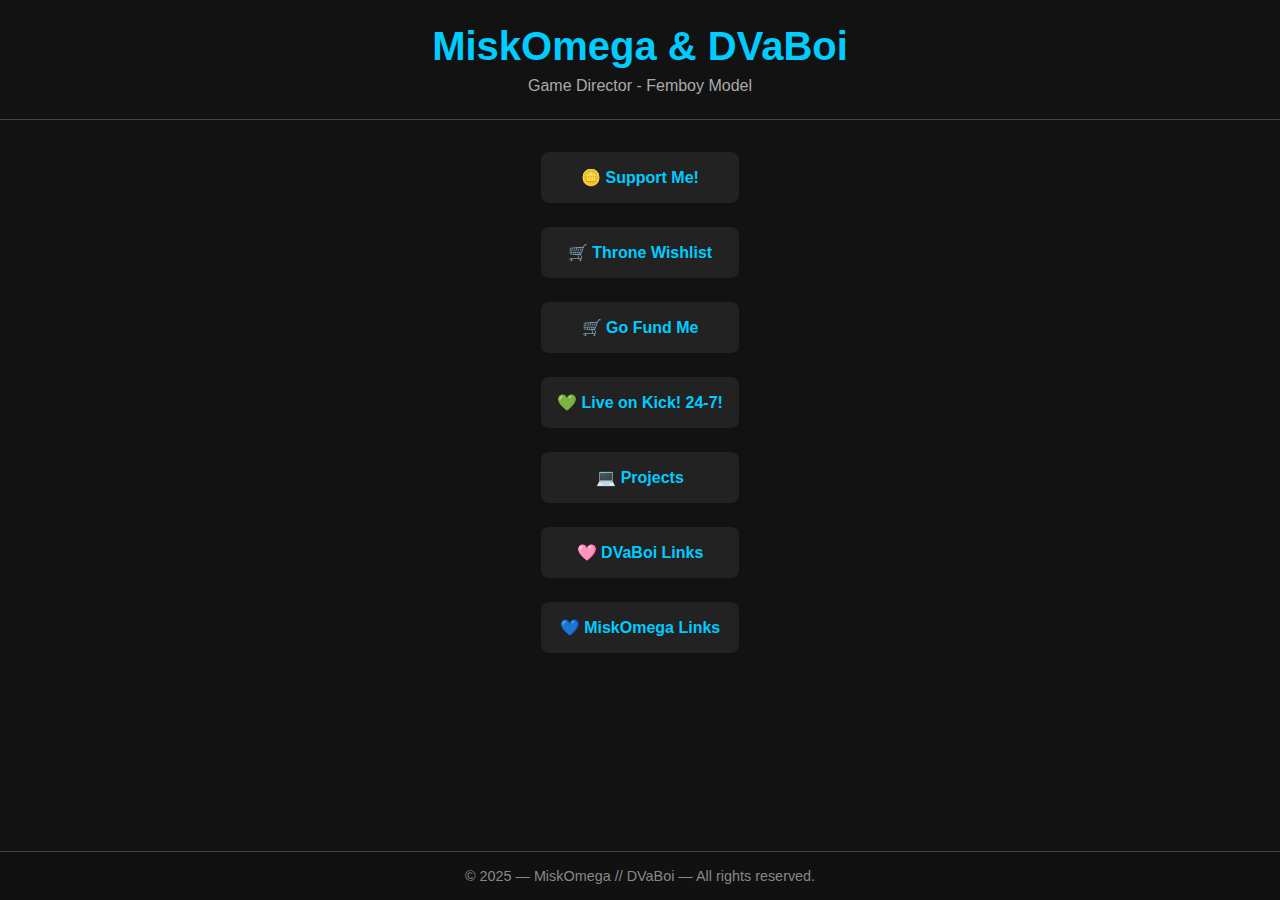
<file: index.html>
<!DOCTYPE html>
<html lang="en">
<head>
<meta charset="UTF-8" />
<meta name="viewport" content="width=device-width, initial-scale=1" />
<title>MiskOmega.com</title>
<style>
  body {
    margin: 0; padding: 0;
    font-family: 'Segoe UI', Tahoma, Geneva, Verdana, sans-serif;
    background: #121212;
    color: #eee;
    display: flex;
    flex-direction: column;
    min-height: 100vh;
  }
  header {
    text-align: center;
    padding: 1.5rem;
    border-bottom: 1px solid #444;
  }
  header h1 {
    margin: 0;
    font-weight: 700;
    font-size: 2.5rem;
    color: #00ccff;
  }
  header p {
    margin: 0.5rem 0 0;
    font-size: 1rem;
    color: #aaa;
  }
  main {
    flex: 1;
    padding: 2rem;
    max-width: 500px;
    margin: 0 auto;
    display: flex;
    flex-direction: column;
    gap: 1.5rem;
  }
  a.link-button {
    display: block;
    padding: 1rem;
    background: #222;
    color: #00ccff;
    text-align: center;
    text-decoration: none;
    border-radius: 8px;
    font-weight: 600;
    transition: background 0.3s ease;
    cursor: pointer;
  }
  a.link-button:hover {
    background: #00ccff;
    color: #121212;
  }
  footer {
    text-align: center;
    padding: 1rem;
    font-size: 0.85rem;
    color: #555;
    border-top: 1px solid #444;
  }
</style>
</head>
<body>

<header>
  <h1>MiskOmega & DVaBoi</h1>
  <p>Game Director - Femboy Model</p>
</header>

<main>
  <a href="https://www.paypal.com/paypalme/dvaboi" target="_blank" class="link-button">🪙 Support Me!</a>
  <a href="https://throne.com/dvaboi" target="_blank" class="link-button">🛒 Throne Wishlist</a>
  <a href="https://gofund.me/95da3813" target="_blank" class="link-button">🛒 Go Fund Me</a>
  <a href="https://kick.com/dvaboi" target="_blank" class="link-button">💚 Live on Kick! 24-7!</a>
  <a href="https://www.miskomega.com/projects" target="_blank" class="link-button">💻 Projects</a>
  <a href="https://www.miskomega.com/dvaboi" target="_blank" class="link-button">🩷 DVaBoi Links</a>
  <a href="https://www.miskomega.com/miskomega" target="_blank" class="link-button">💙 MiskOmega Links</a>
</main>

<footer style="
  text-align: center;
  padding: 1rem 0;
  font-size: 0.9rem;
  color: #888;
  background-color: #111;
  border-top: 1px solid #444;
  font-family: 'Segoe UI', Tahoma, Geneva, Verdana, sans-serif;
">
  © 2025 — MiskOmega // DVaBoi — All rights reserved.
</footer>
</body>
</html>
</file>
